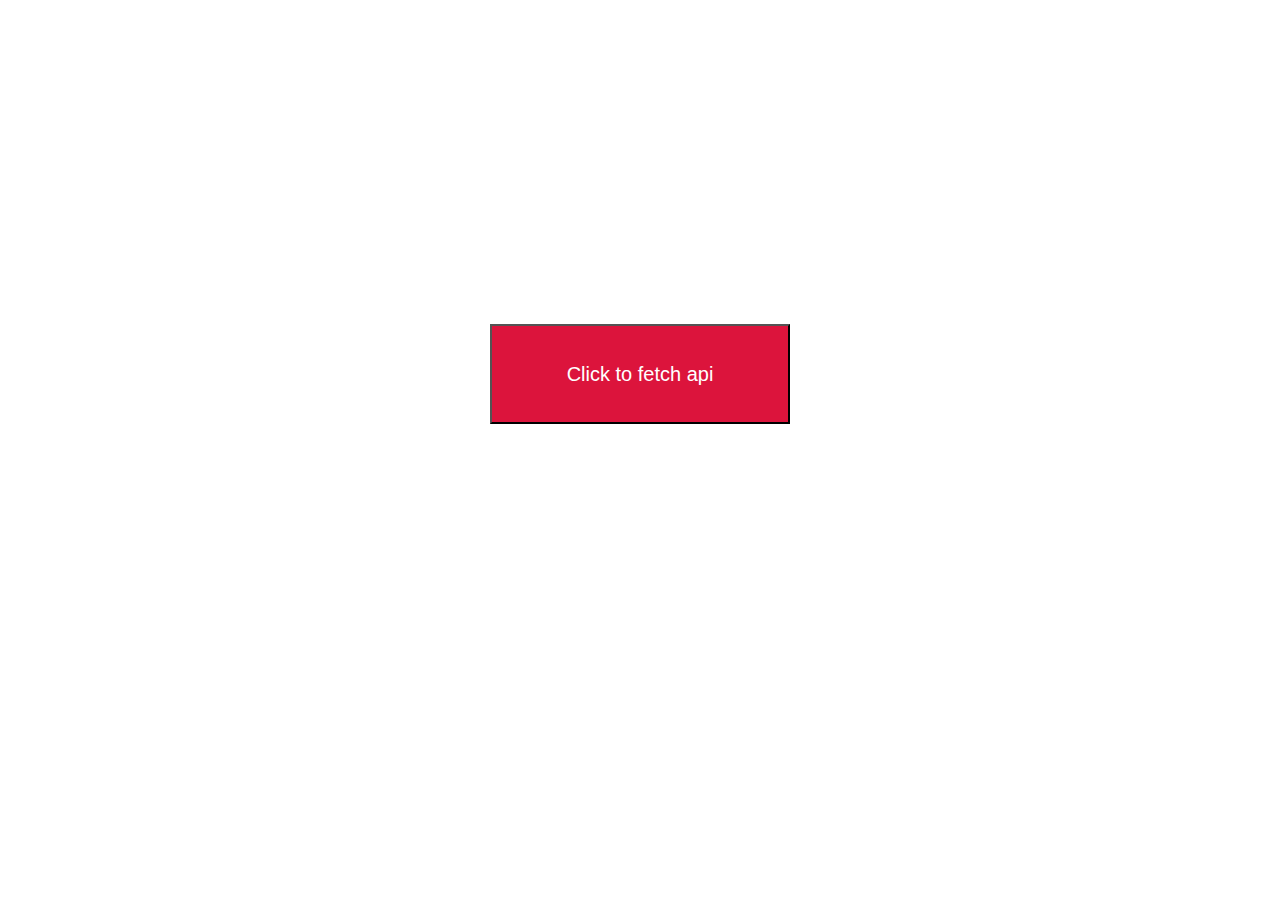
<file: index.html>
<!DOCTYPE html>
<html lang="en">
<head>
    <meta charset="UTF-8">
    <meta http-equiv="X-UA-Compatible" content="IE=edge">
    <meta name="viewport" content="width=device-width, initial-scale=1.0">
    <link rel="stylesheet" href="style.css">
    <title>github user</title>
    <script src="index.js"></script>    
</head>
<body>
  <center>
    <button class="btn" onclick="clickTofetch()">Click to fetch api</button>
  </center>
</body>
</html>
</file>
<file: style.css>
#items{
    width: 50%;
    height: 300px;
    background-color: white;
}

.btn{

    font-size: 20px;
    color: white;
    background-color: crimson;
    height: 100px;
    width: 300px;
    margin-top: 25%;
}
</file>
